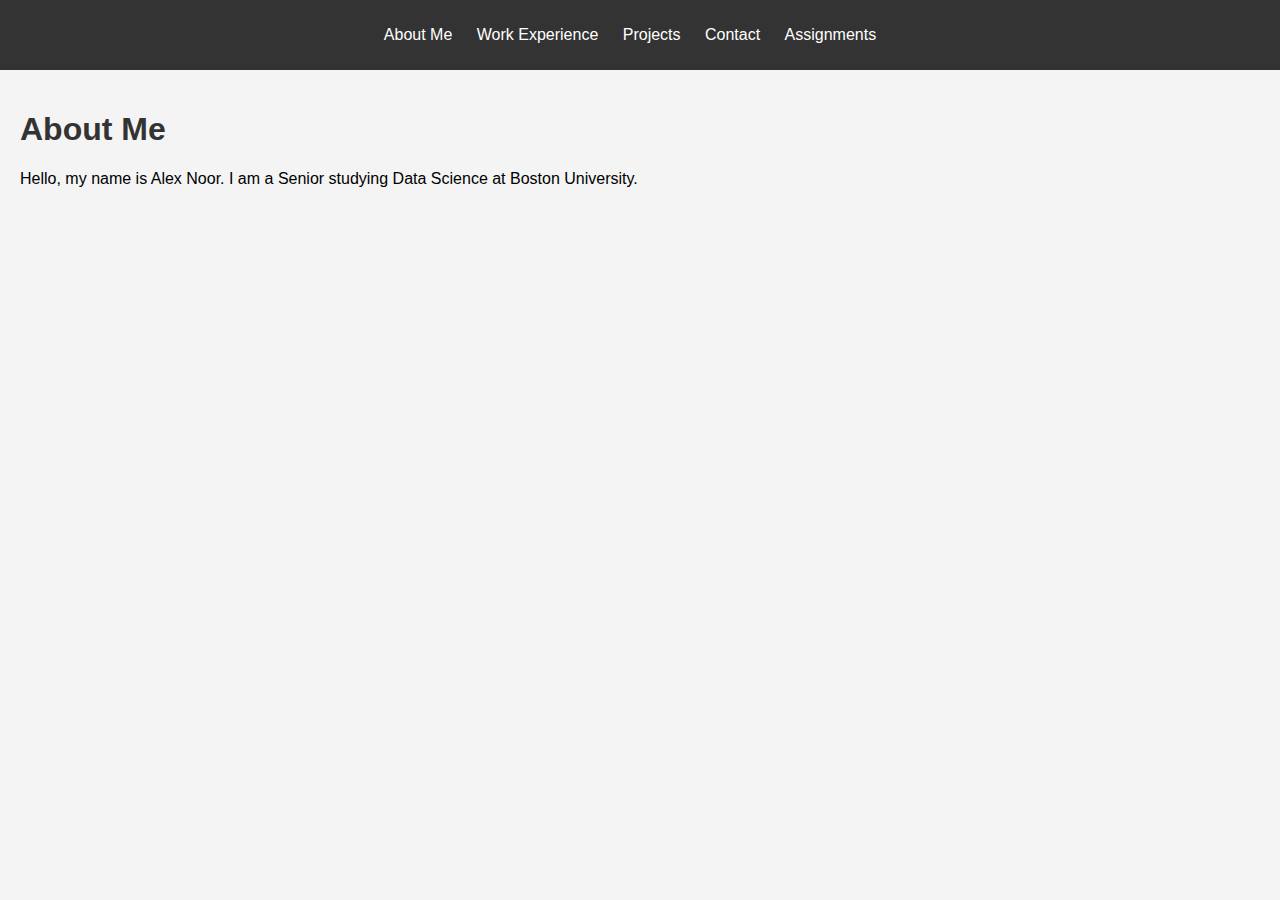
<file: index.html>
<!DOCTYPE html>
<html lang="en">
<head>
    <meta charset="UTF-8">
    <meta name="viewport" content="width=device-width, initial-scale=1.0">
    <title>Alex Noor | About Me</title>
    <link rel="stylesheet" href="style.css">
</head>
<body>
    <header>
        <nav>
            <ul>
                <li><a href="index.html">About Me</a></li>
                <li><a href="work-experience.html">Work Experience</a></li>
                <li><a href="projects.html">Projects</a></li>
                <li><a href="contact.html">Contact</a></li>
                <li><a href="assignments.html">Assignments</a></li>
            </ul>
        </nav>
    </header>
    <main>
        <h1>About Me</h1>
        <p>Hello, my name is Alex Noor. I am a Senior studying Data Science at Boston University.</p>
    </main>
</body>
</html>
</file>
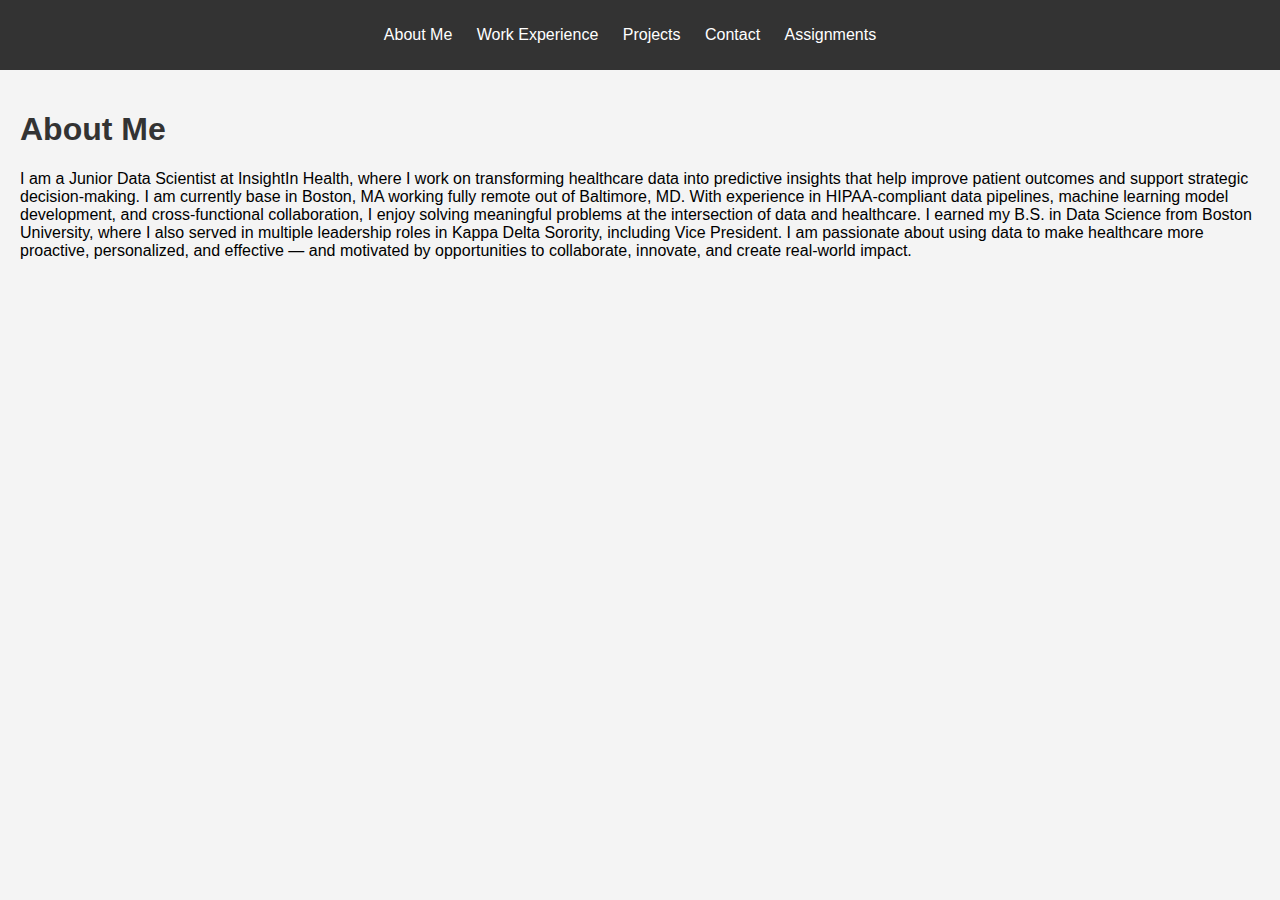
<file: aboutme.html>
<!DOCTYPE html>
<html lang="en">
<head>
    <meta charset="UTF-8">
    <meta name="viewport" content="width=device-width, initial-scale=1.0">
    <title>Alex Noor | About Me</title>
    <link rel="stylesheet" href="style.css">
</head>
<body>
    <header>
        <nav>
            <ul>
                <li><a href="index.html">About Me</a></li>
                <li><a href="work-experience.html">Work Experience</a></li>
                <li><a href="projects.html">Projects</a></li>
                <li><a href="contact.html">Contact</a></li>
                <li><a href="assignments.html">Assignments</a></li>
            </ul>
        </nav>
    </header>
    <main>
        <h1>About Me</h1>
        <p>I am a Junior Data Scientist at InsightIn Health, where I work on transforming healthcare data into predictive insights that help improve patient outcomes and support strategic decision-making. I am currently base in Boston, MA working fully remote out of Baltimore, MD. With experience in HIPAA-compliant data pipelines, machine learning model development, and cross-functional collaboration, I enjoy solving meaningful problems at the intersection of data and healthcare.
        I earned my B.S. in Data Science from Boston University, where I also served in multiple leadership roles in Kappa Delta Sorority, including Vice President. I am passionate about using data to make healthcare more proactive, personalized, and effective — and motivated by opportunities to collaborate, innovate, and create real-world impact.</p>
    </main>
</body>
</html>
</file>
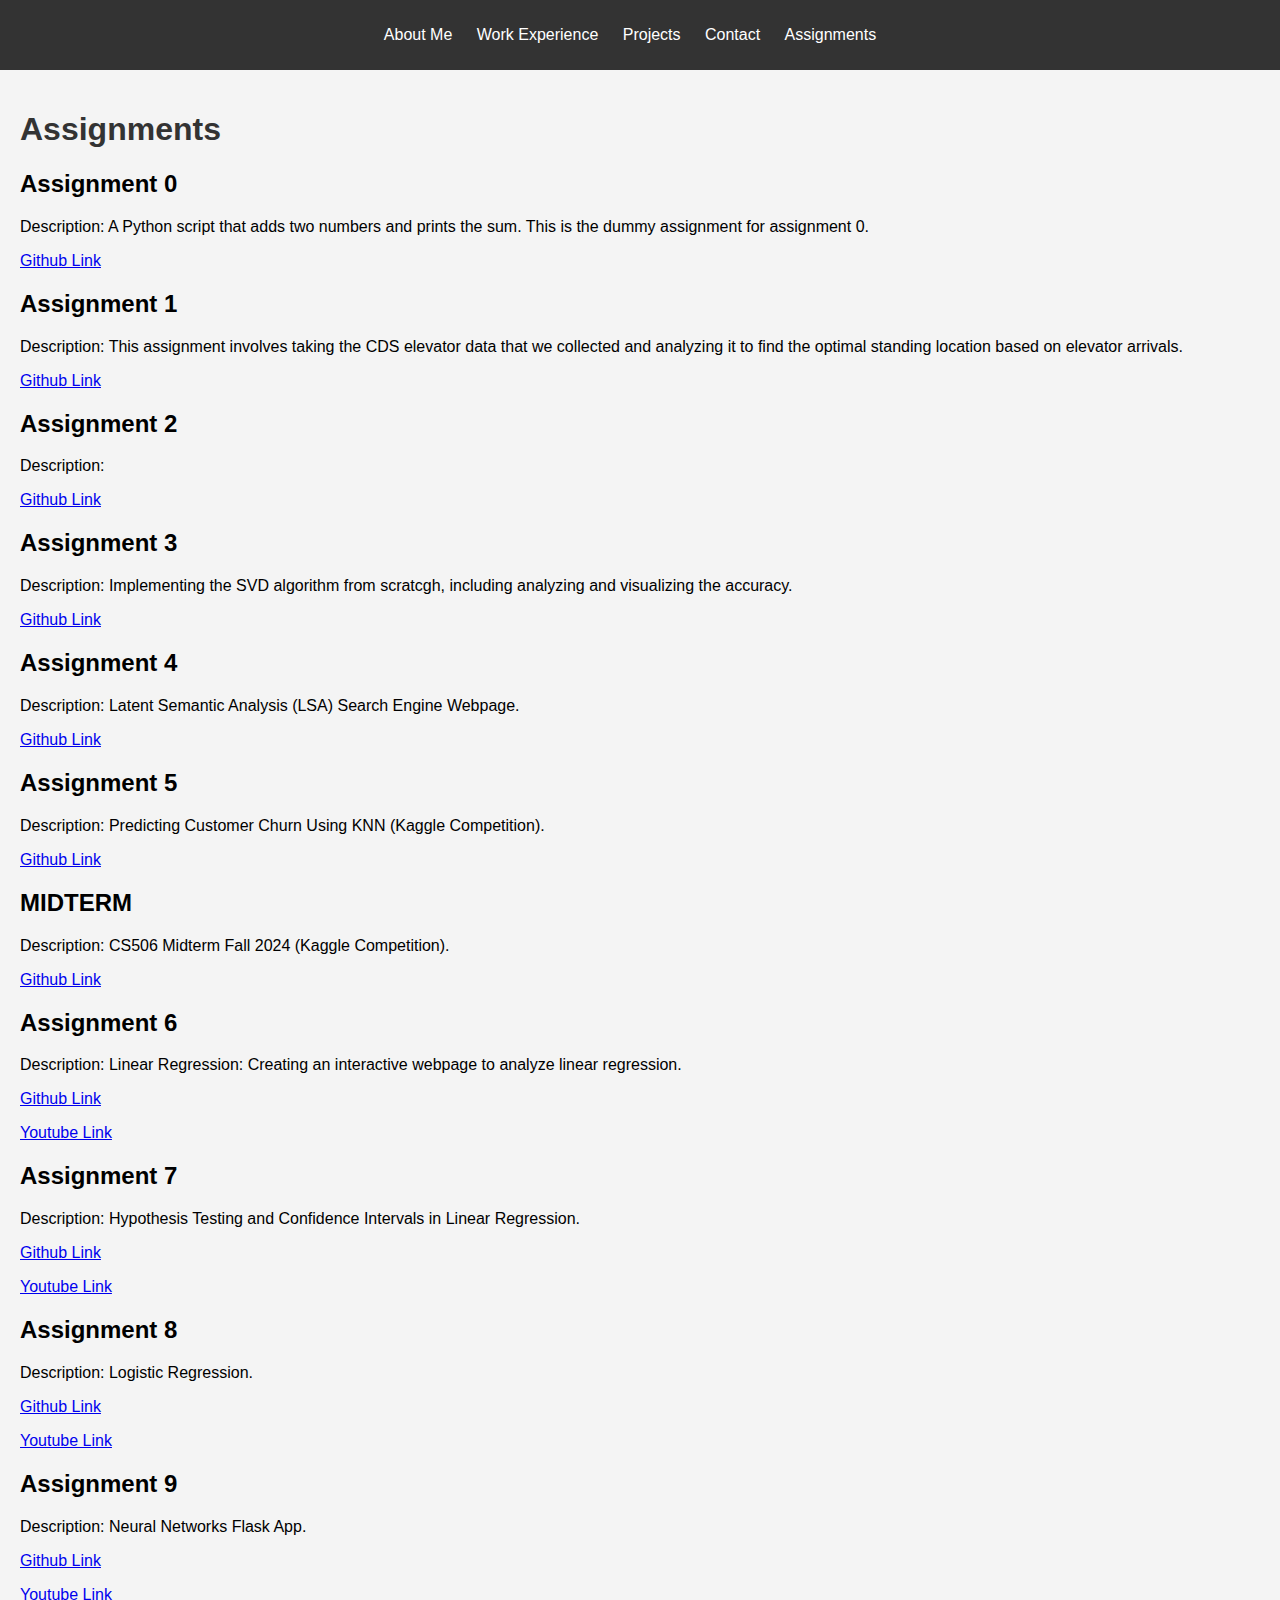
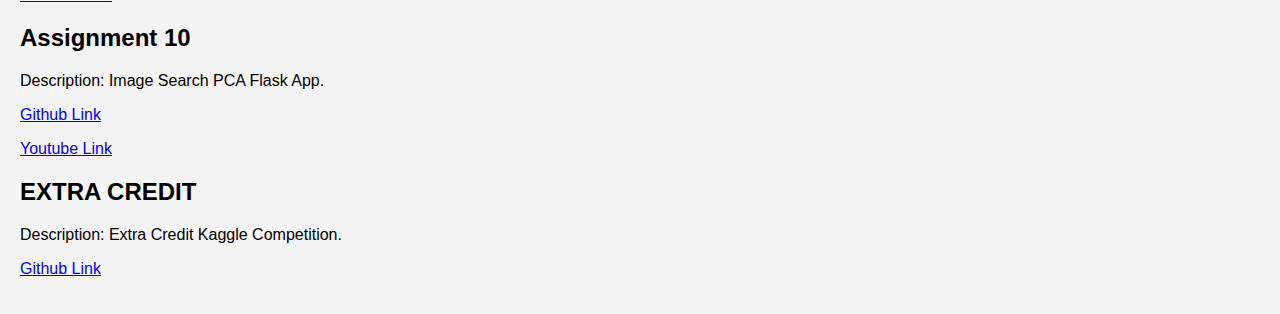
<file: assignments.html>
<!DOCTYPE html>
<html lang="en">
<head>
    <meta charset="UTF-8">
    <meta name="viewport" content="width=device-width, initial-scale=1.0">
    <title>Alex Noor | Assignments</title>
    <link rel="stylesheet" href="style.css">
</head>
<body>
    <header>
        <nav>
            <ul>
                <li><a href="index.html">About Me</a></li>
                <li><a href="work-experience.html">Work Experience</a></li>
                <li><a href="projects.html">Projects</a></li>
                <li><a href="contact.html">Contact</a></li>
                <li><a href="assignments.html">Assignments</a></li>
            </ul>
        </nav>
    </header>
    <main>
        <h1>Assignments</h1>
        <h2>Assignment 0</h2>
        <p>Description: A Python script that adds two numbers and prints the sum. This is the dummy assignment for assignment 0.</p>
        <p><a href="https://github.com/alexnoorr/alexnoor-assignment-0">Github Link</a></p>
        <h2>Assignment 1</h2>
        <p>Description: This assignment involves taking the CDS elevator data that we collected and analyzing it to find the optimal standing location based on elevator arrivals.</p>
        <p><a href="https://github.com/alexnoorr/alexnoor-assignment-1">Github Link</a></p>
        <h2>Assignment 2</h2>
        <p>Description: </p>
        <p><a href="https://github.com/alexnoorr/alexnoor-assignment-2">Github Link</a></p>
        <h2>Assignment 3</h2>
        <p>Description: Implementing the SVD algorithm from scratcgh, including analyzing and visualizing the accuracy.</p>
        <p><a href="https://github.com/alexnoorr/alexnoor-assignment-3">Github Link</a></p>
        <h2>Assignment 4</h2>
        <p>Description: Latent Semantic Analysis (LSA) Search Engine Webpage.</p>
        <p><a href="https://github.com/alexnoorr/alexnoor-assignment-4">Github Link</a></p>
        <h2>Assignment 5</h2>
        <p>Description: Predicting Customer Churn Using KNN (Kaggle Competition).</p>
        <p><a href="https://github.com/alexnoorr/alexnoor-assignment-5">Github Link</a></p>
        <h2>MIDTERM</h2>
        <p>Description: CS506 Midterm Fall 2024 (Kaggle Competition).</p>
        <p><a href="https://github.com/alexnoorr/alexnoor-midterm">Github Link</a></p>
        <h2>Assignment 6</h2>
        <p>Description: Linear Regression: Creating an interactive webpage to analyze linear regression.</p>
        <p><a href="https://github.com/alexnoorr/alexnoor-assignment-6">Github Link</a></p>
        <p><a href="https://youtu.be/SUIw11noRdc">Youtube Link</a></p>
        <h2>Assignment 7</h2>
        <p>Description: Hypothesis Testing and Confidence Intervals in Linear Regression.</p>
        <p><a href="https://github.com/alexnoorr/alexnoor-assignment-7">Github Link</a></p>
        <p><a href="https://youtu.be/1leWz3vFf1E">Youtube Link</a></p>
        <h2>Assignment 8</h2>
        <p>Description: Logistic Regression.</p>
        <p><a href="https://github.com/alexnoorr/alexnoor-assignment-8">Github Link</a></p>
        <p><a href="https://youtu.be/_ZyEqXk-9n8">Youtube Link</a></p>
        <h2>Assignment 9</h2>
        <p>Description: Neural Networks Flask App.</p>
        <p><a href="https://github.com/alexnoorr/alexnoor-assignment-9">Github Link</a></p>
        <p><a href="https://youtu.be/rI6q-xe0ZfA">Youtube Link</a></p>
        <h2>Assignment 10</h2>
        <p>Description: Image Search PCA Flask App.</p>
        <p><a href="https://github.com/alexnoorr/alexnoor-assignment-10">Github Link</a></p>
        <p><a href="https://youtu.be/cAwtugxwHAY">Youtube Link</a></p>
        <h2>EXTRA CREDIT</h2>
        <p>Description: Extra Credit Kaggle Competition.</p>
        <p><a href="https://github.com/alexnoorr/alexnoor-extra-credit">Github Link</a></p>
    </main>
    </main>
</body>
</html>
</file>
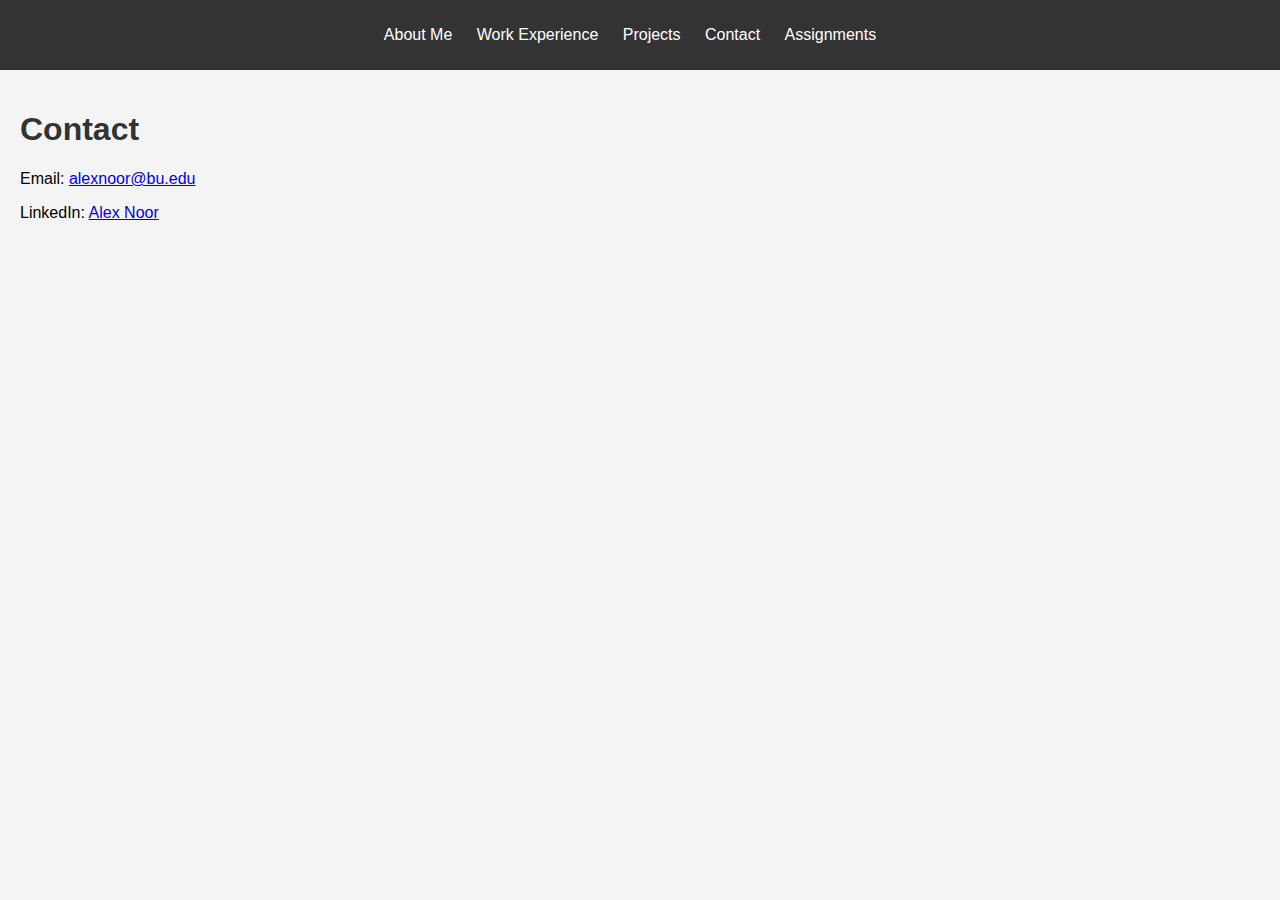
<file: contact.html>
<!DOCTYPE html>
<html lang="en">
<head>
    <meta charset="UTF-8">
    <meta name="viewport" content="width=device-width, initial-scale=1.0">
    <title>Alex Noor | Contact</title>
    <link rel="stylesheet" href="style.css">
</head>
<body>
    <header>
        <nav>
            <ul>
                <li><a href="index.html">About Me</a></li>
                <li><a href="work-experience.html">Work Experience</a></li>
                <li><a href="projects.html">Projects</a></li>
                <li><a href="contact.html">Contact</a></li>
                <li><a href="assignments.html">Assignments</a></li>
            </ul>
        </nav>
    </header>
    <main>
        <h1>Contact</h1>
        <p>Email: <a href="mailto:alexnoor@bu.edu">alexnoor@bu.edu</a></p>
        <p>LinkedIn: <a href="https://www.linkedin.com/in/alex-noor-460947236/" target="_blank">Alex Noor</a></p>
    </main>
</body>
</html>
</file>
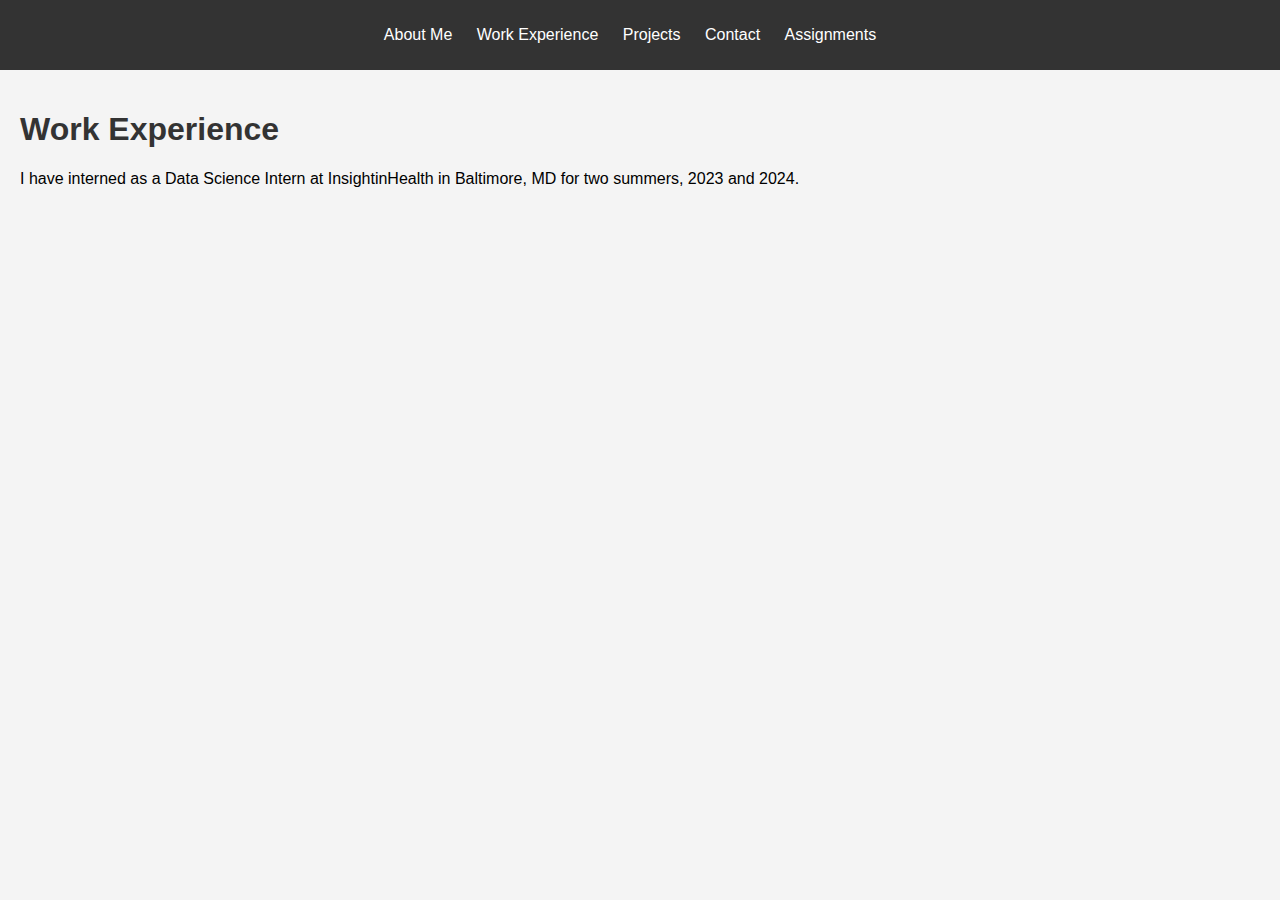
<file: work-experience.html>
<!DOCTYPE html>
<html lang="en">
<head>
    <meta charset="UTF-8">
    <meta name="viewport" content="width=device-width, initial-scale=1.0">
    <title>Alex Noor | Work Experience</title>
    <link rel="stylesheet" href="style.css">
</head>
<body>
    <header>
        <nav>
            <ul>
                <li><a href="index.html">About Me</a></li>
                <li><a href="work-experience.html">Work Experience</a></li>
                <li><a href="projects.html">Projects</a></li>
                <li><a href="contact.html">Contact</a></li>
                <li><a href="assignments.html">Assignments</a></li>
            </ul>
        </nav>
    </header>
    <main>
        <h1>Work Experience</h1>
        <p>I have interned as a Data Science Intern at InsightinHealth in Baltimore, MD for two summers, 2023 and 2024.</p>
    </main>
</body>
</html>
</file>
<file: style.css>
body {
    font-family: Arial, sans-serif;
    margin: 0;
    padding: 0;
    background-color: #f4f4f4;
}

header {
    background-color: #333;
    color: white;
    padding: 10px 0;
    text-align: center;
}

nav ul {
    list-style: none;
    padding: 0;
}

nav ul li {
    display: inline;
    margin-right: 20px;
}

nav ul li a {
    color: white;
    text-decoration: none;
}

main {
    padding: 20px;
}

h1 {
    color: #333;
}
</file>
